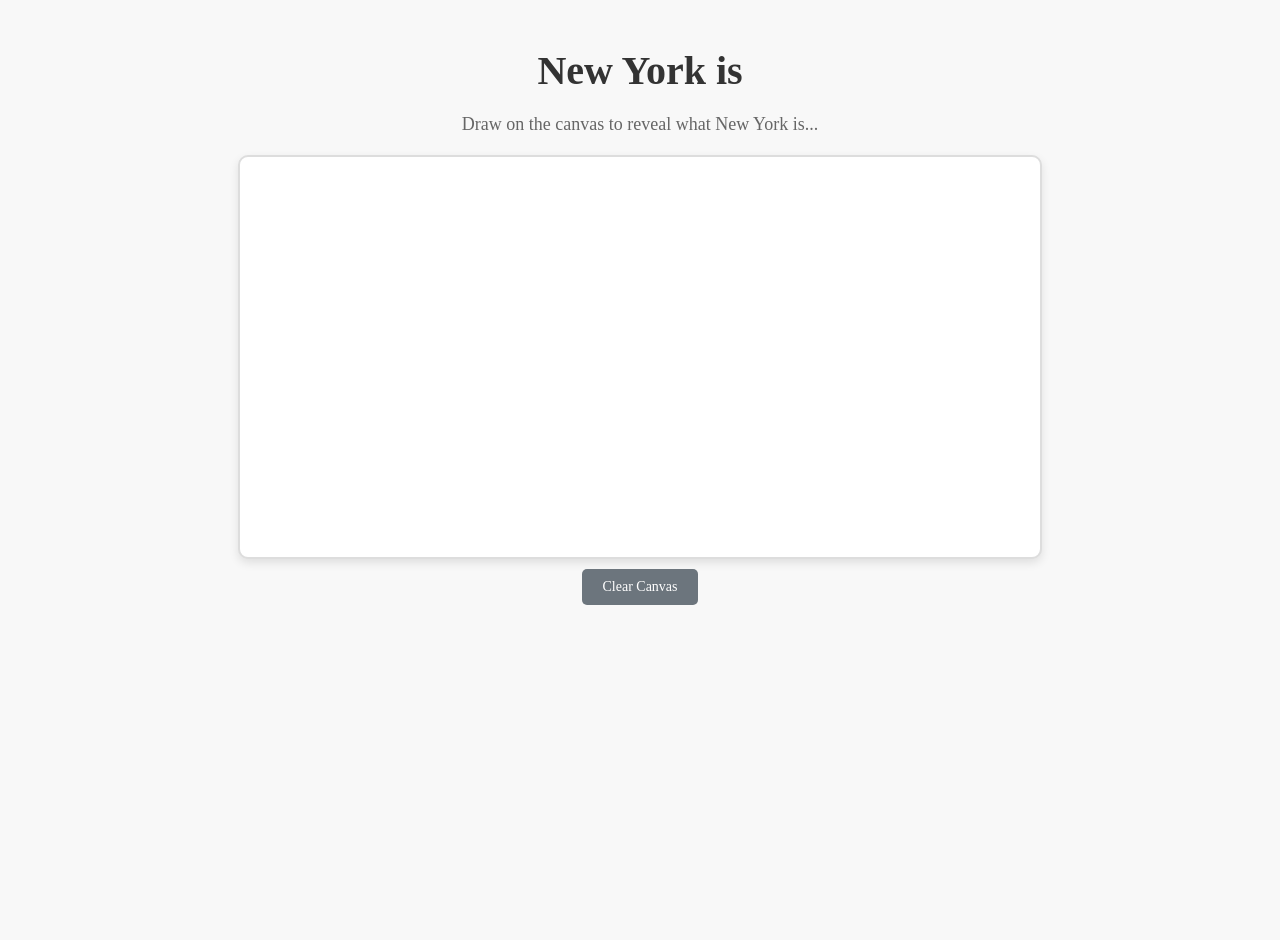
<file: new york.html>
<!DOCTYPE html>
<html lang="en">
<head>
    <meta charset="UTF-8">
    <meta name="viewport" content="width=device-width, initial-scale=1.0">
    <title>New York is</title>
    <style>
        @import url('https://fonts.googleapis.com/css2?family=Playwrite+PL:wght@100..400&display=swap');
    body {
            font-family: 'Playwrite Polska', cursive;
            background-color: #f8f8f8;
            margin: 0;
            padding: 20px;
            height: 100vh;
            overflow: hidden;
            cursor: crosshair;
        }
        
        h1 {
            color: #333;
            text-align: center;
            margin-bottom: 20px;
            font-size: 2.5em;
        }
        
        #drawingCanvas {
            border: 2px solid #ddd;
            background: white;
            display: block;
            margin: 0 auto;
            border-radius: 10px;
            box-shadow: 0 4px 10px rgba(0, 0, 0, 0.1);
        }
        
        #randomText {
            font-size: 24px;
            line-height: 1.6;
            color: #333;
            text-align: center;
            margin: 20px 0;
            min-height: 60px;
            padding: 20px;
            font-weight: bold;
        }
        
        #instructions {
            text-align: center;
            color: #666;
            margin-bottom: 20px;
            font-size: 18px;
        }
        
        .fade-in {
            animation: fadeIn 0.8s ease-in;
        }
        
        @keyframes fadeIn {
            from { opacity: 0; transform: translateY(20px); }
            to { opacity: 1; transform: translateY(0); }
        }
        
        #clearBtn {
            display: block;
            margin: 10px auto;
            background-color: #6c757d;
            color: white;
            border: none;
            padding: 10px 20px;
            font-size: 14px;
            border-radius: 5px;
            cursor: pointer;
            font-family: 'Playwrite Polska', cursive;
        }
        
        #clearBtn:hover {
            background-color: #545b62;
        }
    </style>
</head>
<body>
    <h1>New York is</h1>
    <div id="instructions">Draw on the canvas to reveal what New York is...</div>
    
    <canvas id="drawingCanvas" width="800" height="400"></canvas>
    <button id="clearBtn">Clear Canvas</button>
    
    <div id="randomText"></div>

    <script>
        // Database of "New York is..." completions
        const textDatabase = [
            "Where it is said to flow with desire and fame",
            "Where they said the American dream is located",
            "Where people argue all the time but enjoy loneliness at the same time",
            "A place that blew my mind away with craziness and chaos",
            "A place where I learn how to play with shadows and enjoy uncertainty and messiness",
            "A place that has a beautiful cemetery near my apartment",
            "Where the floor shakes when the cars drive over the highway",
            "A place where I first experienced the winter depression",
            "A place where I realize how warm it is in Taiwan",
            "A place where I think about whether I am Asian and why",
            "Where I live, like I’ll be killed or stabbed in the next moment",
            "Where I need to grab as much as fast as I can",
            "where I lay out all my drawings and thinking",
            "Where I find and reveal another piece of self",

        ];

        // Canvas setup
        const canvas = document.getElementById('drawingCanvas');
        const ctx = canvas.getContext('2d');
        const textDisplay = document.getElementById('randomText');
        const clearButton = document.getElementById('clearBtn');
        
        let isDrawing = false;
        let hasDrawn = false;
        let drawingTimer = null;
        let fadeTimer = null;
        let drawingData = null; // Store the drawing to fade it

        // Set up canvas for drawing
        ctx.lineCap = 'round';
        ctx.lineJoin = 'round';
        ctx.lineWidth = 3;
        ctx.strokeStyle = '#333';

        // Function to generate random text
        function generateRandomText() {
            if (hasDrawn) return; // Only show once per drawing session
            
            const randomIndex = Math.floor(Math.random() * textDatabase.length);
            const randomText = textDatabase[randomIndex];
            
            textDisplay.classList.remove('fade-in');
            
            setTimeout(() => {
                textDisplay.textContent = randomText;
                textDisplay.classList.add('fade-in');
                hasDrawn = true;
                
                // Start fading the drawing after showing the text
                startFading();
            }, 100);
        }

        // Function to gradually fade the drawing
        function startFading() {
            // Store the current drawing
            drawingData = ctx.getImageData(0, 0, canvas.width, canvas.height);
            
            let opacity = 1;
            const fadeStep = 1 / (4000 / 50); // Fade over 4 seconds, 50ms intervals
            
            fadeTimer = setInterval(() => {
                opacity -= fadeStep;
                
                if (opacity <= 0) {
                    // Completely clear the canvas
                    ctx.clearRect(0, 0, canvas.width, canvas.height);
                    clearInterval(fadeTimer);
                    // Reset for next drawing
                    hasDrawn = false;
                    textDisplay.textContent = '';
                    return;
                }
                
                // Clear canvas and redraw with reduced opacity
                ctx.clearRect(0, 0, canvas.width, canvas.height);
                ctx.globalAlpha = opacity;
                ctx.putImageData(drawingData, 0, 0);
                ctx.globalAlpha = 1; // Reset for future drawing
            }, 50);
        }

        // Mouse events for desktop
        canvas.addEventListener('mousedown', startDrawing);
        canvas.addEventListener('mousemove', draw);
        canvas.addEventListener('mouseup', stopDrawing);
        canvas.addEventListener('mouseout', stopDrawing);

        // Touch events for mobile
        canvas.addEventListener('touchstart', handleTouch);
        canvas.addEventListener('touchmove', handleTouch);
        canvas.addEventListener('touchend', stopDrawing);

        function startDrawing(e) {
            isDrawing = true;
            const rect = canvas.getBoundingClientRect();
            ctx.beginPath();
            ctx.moveTo(e.clientX - rect.left, e.clientY - rect.top);
            
            // Clear any existing timer
            if (drawingTimer) {
                clearTimeout(drawingTimer);
            }
        }

        function draw(e) {
            if (!isDrawing) return;
            
            const rect = canvas.getBoundingClientRect();
            ctx.lineTo(e.clientX - rect.left, e.clientY - rect.top);
            ctx.stroke();
            
            // Set timer to show text after user stops drawing for 1 second
            if (drawingTimer) {
                clearTimeout(drawingTimer);
            }
            drawingTimer = setTimeout(() => {
                if (!hasDrawn) {
                    generateRandomText();
                }
            }, 1000);
        }

        function stopDrawing() {
            isDrawing = false;
            ctx.beginPath();
        }

        function handleTouch(e) {
            e.preventDefault();
            const touch = e.touches[0];
            const mouseEvent = new MouseEvent(e.type === 'touchstart' ? 'mousedown' : 
                                            e.type === 'touchmove' ? 'mousemove' : 'mouseup', {
                clientX: touch.clientX,
                clientY: touch.clientY
            });
            canvas.dispatchEvent(mouseEvent);
        }

        // Clear canvas function
        clearButton.addEventListener('click', () => {
            ctx.clearRect(0, 0, canvas.width, canvas.height);
            textDisplay.textContent = '';
            hasDrawn = false;
            if (drawingTimer) {
                clearTimeout(drawingTimer);
            }
            if (fadeTimer) {
                clearInterval(fadeTimer);
            }
        });

        // Resize canvas for mobile
        function resizeCanvas() {
            const container = canvas.parentElement;
            const maxWidth = Math.min(800, window.innerWidth - 40);
            const maxHeight = Math.min(400, window.innerHeight * 0.5);
            
            canvas.width = maxWidth;
            canvas.height = maxHeight;
            
            // Reset drawing styles after resize
            ctx.lineCap = 'round';
            ctx.lineJoin = 'round';
            ctx.lineWidth = 3;
            ctx.strokeStyle = '#333';
        }

        window.addEventListener('resize', resizeCanvas);
        resizeCanvas(); // Initial resize
    </script>
</body>
</html>
</file>
